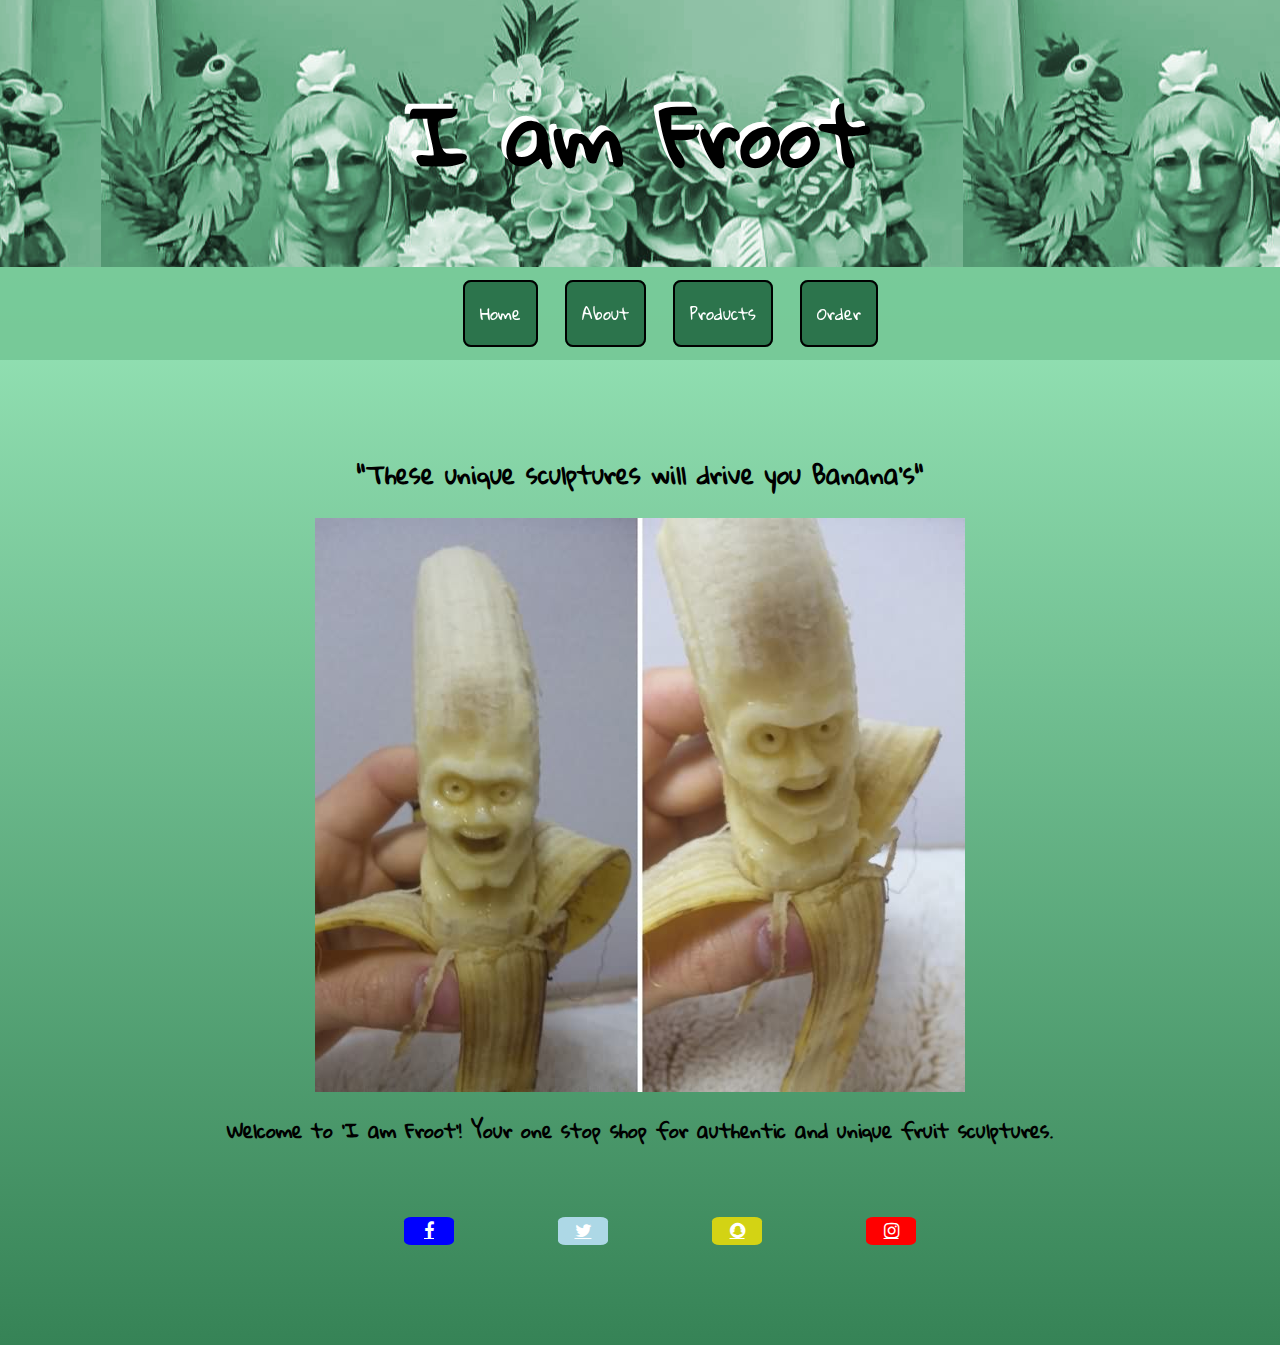
<file: index.html>
<!DOCTYPE html>
<html lang="en">
<head>
    <meta charset="UTF-8">
    <meta name="viewport" content="width=device-width, initial-scale=1.0">
    <meta http-equiv="X-UA-Compatible" content="ie=edge">
    <link rel="stylesheet" href="index-css.css">
    <link rel="stylesheet" href="https://cdnjs.cloudflare.com/ajax/libs/font-awesome/4.7.0/css/font-awesome.min.css">
    <link href="https://fonts.googleapis.com/css?family=Raleway" rel="stylesheet">
    <link href="https://fonts.googleapis.com/css?family=Gloria+Hallelujah" rel="stylesheet">
</head>

<body>
    <header>
        <h1><strong>I am Froot</strong></h1>
    <nav class="nav-bar">
         <div class="container">
            <a href="index.html" class="button">Home</a>
            <a href="about.html" class="button">About</a>
            <a href="product.html" class="button">Products</a>
            <a href="form.html" class="button">Order</a>
        </div>
    </nav>
    </header>  
    <main>
        <div class="wrapper">
            <h2>"These unique sculptures will drive you Banana's"</h2>
            <img src="img/banana.jpg" alt="banana" class="center">
            <h3>Welcome to 'I am Froot'! Your one stop shop for authentic and unique fruit sculptures.</h3>
        </div>
    </main>

<footer>
    <ul>
        <li><a href="#" class="fa fa-facebook"></a></li>
        <li><a href="#" class="fa fa-twitter"></a></li>
        <li><a href="#" class="fa fa-snapchat"></a></li>
        <li><a href="#" class="fa fa-instagram"></a></li>
</footer>

</body>


</html>
</file>
<file: index-css.css>
.button,
div.container {
  text-align: center;
  padding: 30px;
}

.button {
  background-color: rgb(44, 116, 76);
  border: 2px solid black;
  border-radius: 8px;
  color: #fff;
  padding: 15px;
  margin-left: 10px;
  margin-right: 10px;
  cursor: pointer;
  text-decoration: none;
}

.nav-bar {
  position: fixed;
  top: 5;
  width: 100%;
  background-color: rgba(115, 197, 148, 0.87);
}

a.button:hover {
  background-color: black;
}

div.container {
  width: 100%;
  float: left;
}

h1 {
  font-size: 500%;
  color: black;
  font-weight: 1000%;
  text-shadow: -5px -5px 0 white;
  display: block;
  text-align: center;
}

header {
  font-family: "Gloria Hallelujah", cursive;
  position: fixed;
  width: 100%;
  left: 0;
  top: 0;
  background-image: url(img/fruitgrn.jpg);
  background-position: 100px;
}

a.fa {
  padding: 5px;
  font-size: large;
  width: 40px;
  margin: 50px;
  text-align: center;
  border-radius: 15%;
}

.fa:hover {
  opacity: 2;
}

.fa-facebook {
  background: blue;
  color: white;
}

.fa-twitter {
  background: lightblue;
  color: white;
}

.fa-snapchat {
  background: rgb(211, 211, 20);
  color: white;
}

.fa-instagram {
  background: red;
  color: white;
}

body {
  background: linear-gradient(rgb(176, 255, 209), rgb(54, 131, 86));
}

.wrapper h2 {
  padding-top: 400px;
  text-align: center;
  font-family: "Gloria Hallelujah", cursive;
}

h3 {
  text-align: center;
  font-family: "Gloria Hallelujah", cursive;
}

img.center {
  display: block;
  margin: 0 auto;
}

.card-container {
  display: flex;
  flex-wrap: wrap;
  margin-top: 400px;
}
.card {
  max-width: 30%;
  background-color: rgb(213, 252, 236);
  border: 10px solid black;
  border-radius: 10%;
  margin: 5px;
  font-family: "Raleway", sans-serif;
}
.card img {
  border: 3px solid black;
  border-radius: 10%;
  max-width: 100%;
}
ul li {
  display: inline;
  list-style-type: none;
}
/*added style.css here*/
body {
  font-family: "Raleway", sans-serif;
  background-color: rgb(176, 255, 209);
}

.cont1 {
  padding-top: 15%;
  display: flex;
}
.cont1 p {
  font-size: 1em;
  font-style: bold;
  padding: 1%;
}
.cont h1 {
  font-style: bold;
  text-align: center;
  font-size: 2em;
}
/*added form.css here*/
body {
  background-color: rgb(176, 255, 209);
  margin: 50px 0px;
  padding: 0px;
  text-align: center;
  font-family: "Raleway", sans-serif;
}
.inputform {
  margin-top: 25em;
  margin-left: 25em;
  margin-right: 25em;
  padding-top: 300;
}
.inputform input {
   width: 300px; 
}
.inputform textarea {
    width: 300px;
}
.inputform select {
    width: 200px;
    margin-bottom: 10px;
}

img.resize {
  max-width: 10%;
  max-height: 10%;
}
</file>
